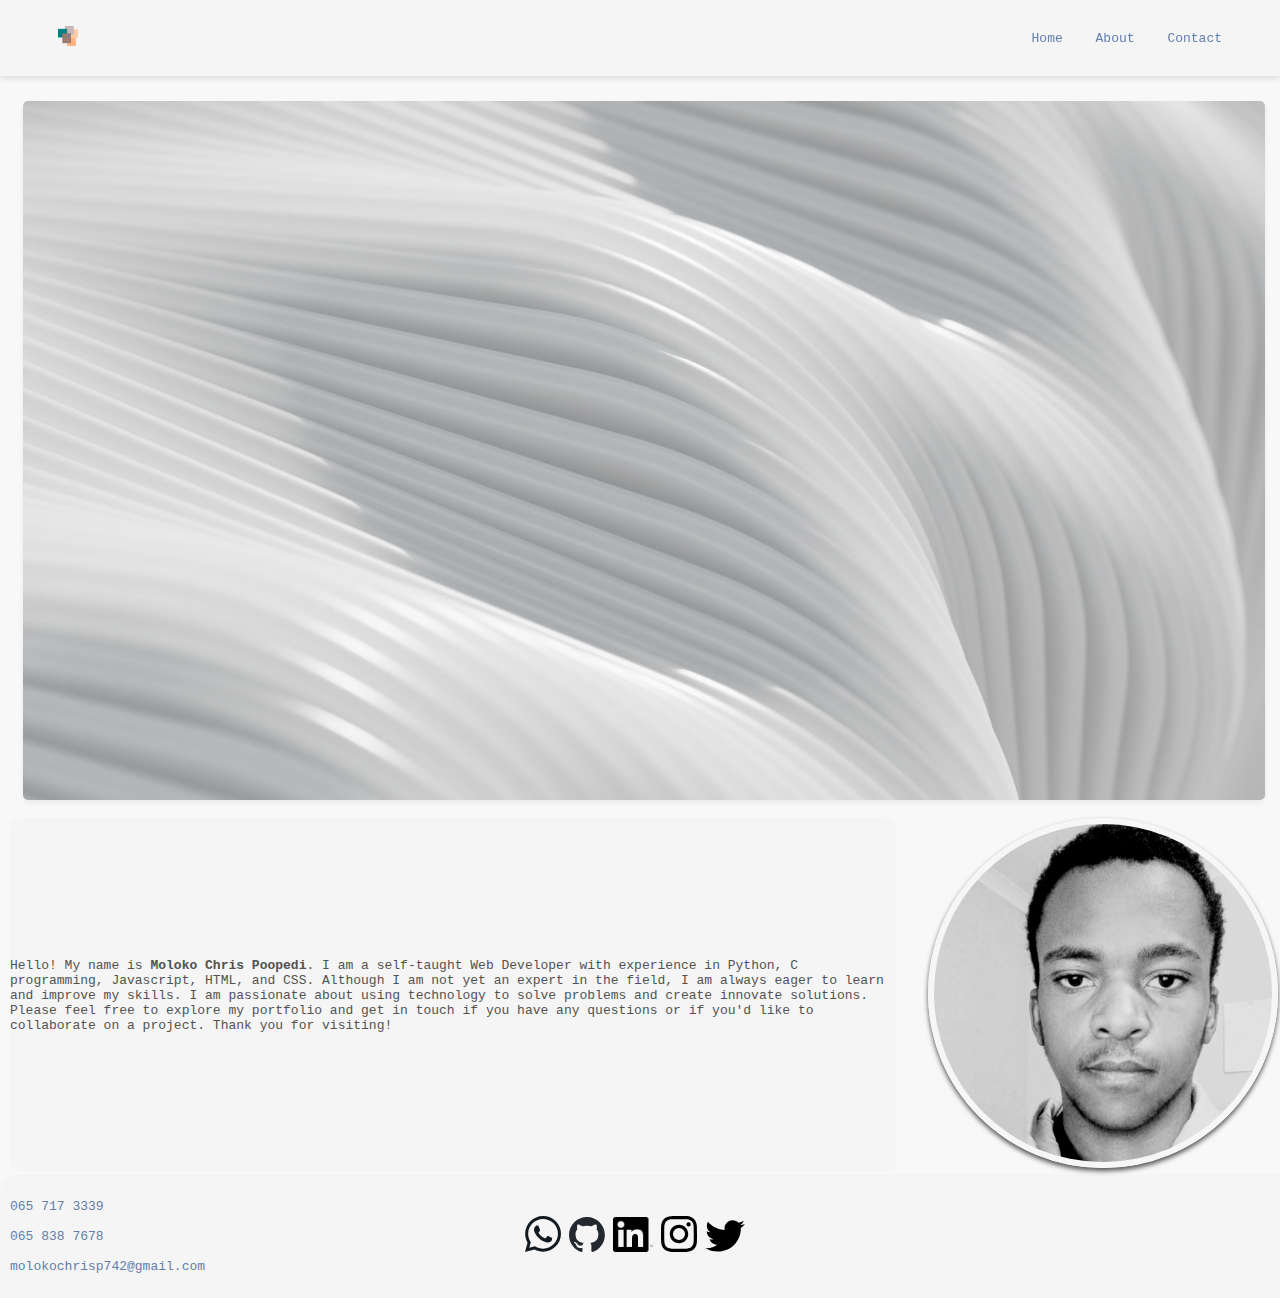
<file: index.html>
<!DOCTYPE html>
<html lang="en">
<head>
    <meta charset="UTF-8">
    <meta http-equiv="X-UA-Compatible" content="IE=edge">
    <meta name="viewport" content="width=device-width, initial-scale=1.0">
    <link rel="stylesheet" type="text/css" href="style.css">
    <link rel="icon" href="assets/images/logo/favicon.ico">
    <script src="script.js" type="text/JavaScript"></script>

    <title>Moloko Chris Poopedi - The Web Developer</title>
</head>
<body>
    <head>
        <table id="navbar">
            <tr>
                <td>
                    <a href="#">
                        <img src="assets/images/logo/logo.png" alt="website logo" style="width: 20px;">
                    </a>
                </td>
                <td align="right">
                    <nav>
                        <a href="#">Home</a>
                        <a style="margin-left: 25px; margin-right: 25px;" href="about.html">About</a>
                        <a href="contact.html">Contact</a>
                    </nav>
                </td>
            </tr>
        </table>
    </head>
    <main>
        <table style="width: 100%; margin-top: 10px;">
            <tr>
                <td style="text-align: center;" colspan="2">
                    <div>
                        <video src="assets/video/intro.mp4" autoplay loop muted></video>
                    </div>
                </td>
            </tr>
            <tr>
                <td id="Bio">
                    
                </td>
                <td align="right">
                    <img style="height: 350px; border-radius: 100%; border: solid 6px #f6f6f6; box-shadow: 0 3px 5px rgb(83, 82, 82);"
                     src="assets/images/my_pic.jpg" alt="my pic">
                </td>
            </tr>
        </table>
    </main>
    <footer>
        
        <table style="width: 100%;">
            <tr>
                <td>
                    <a href="tel:+27657173339" style="text-decoration: none;">
                        <i style="rotate: 90deg;" class="fas fa-duotone fa-phone"></i> 065 717 3339</a>
                        <br><br>
                    <a href="tel:+27658387678" style="text-decoration: none;">
                        <i style="rotate: 90deg;" class="fas fa-duotone fa-phone"></i> 065 838 7678</a>
                        <br><br>
                    <a href="mailto:molokochrisp742@gmail.com" style="text-decoration: none;">
                        <i class="fas fa-envelope"></i> molokochrisp742@gmail.com</a>
                </td>
                
                <td align="center">
                    <a href="https://wa.me/27657173339" target="_blank"><img src="assets/images/logo/social media logos/Digital_Glyph_Black.svg" style="width: 36px;"></a>
                    <a href="https://www.github.com/molokochris" target="_blank"><img src="assets/images/logo/social media logos/github-mark.svg" style="width: 36px;"></a>
                    <a href="https://www.linkedin.com/in/molokochris" target="_blank"><img src="assets/images/logo/social media logos/In-Black-94px-TM.png" style="width: 40px;"></a>
                    <a href="https://www.instagram.com/molokochris" target="_blank"><img src="assets/images/logo/social media logos/Instagram_Glyph_Black.svg" style="width: 36px;"></a>
                    <a href="https://www.twitter.com/molokochrisp" target="_blank"><img src="assets/images/logo/social media logos/Logo black.svg" style="width: 40px;"></a>
                </td>
                
                <td align="right">
                    <iframe src="https://www.google.com/maps/embed?pb=!1m18!1m12!1m3!1d29216.619683042965!2d29.28976341578347!3d-23.744617013890473!2m3!1f0!2f0!3f0!3m2!1i1024!2i768!4f13.1!3m3!1m2!1s0x1ec71851092a3511%3A0x61d6e96e98e9f77e!2sKoloti%2C%200709!5e0!3m2!1sen!2sza!4v1675586803623!5m2!1sen!2sza&dir=origin_latitude,origin_longitude to destination_latitude,destination_longitude"
                        width="200" height="100" style="border:0;" allowfullscreen="" loading="lazy" referrerpolicy="no-referrer-when-downgrade">
                    </iframe>
                </td>
            </tr>
        </table>
    </footer>
</body>
</html>
</file>
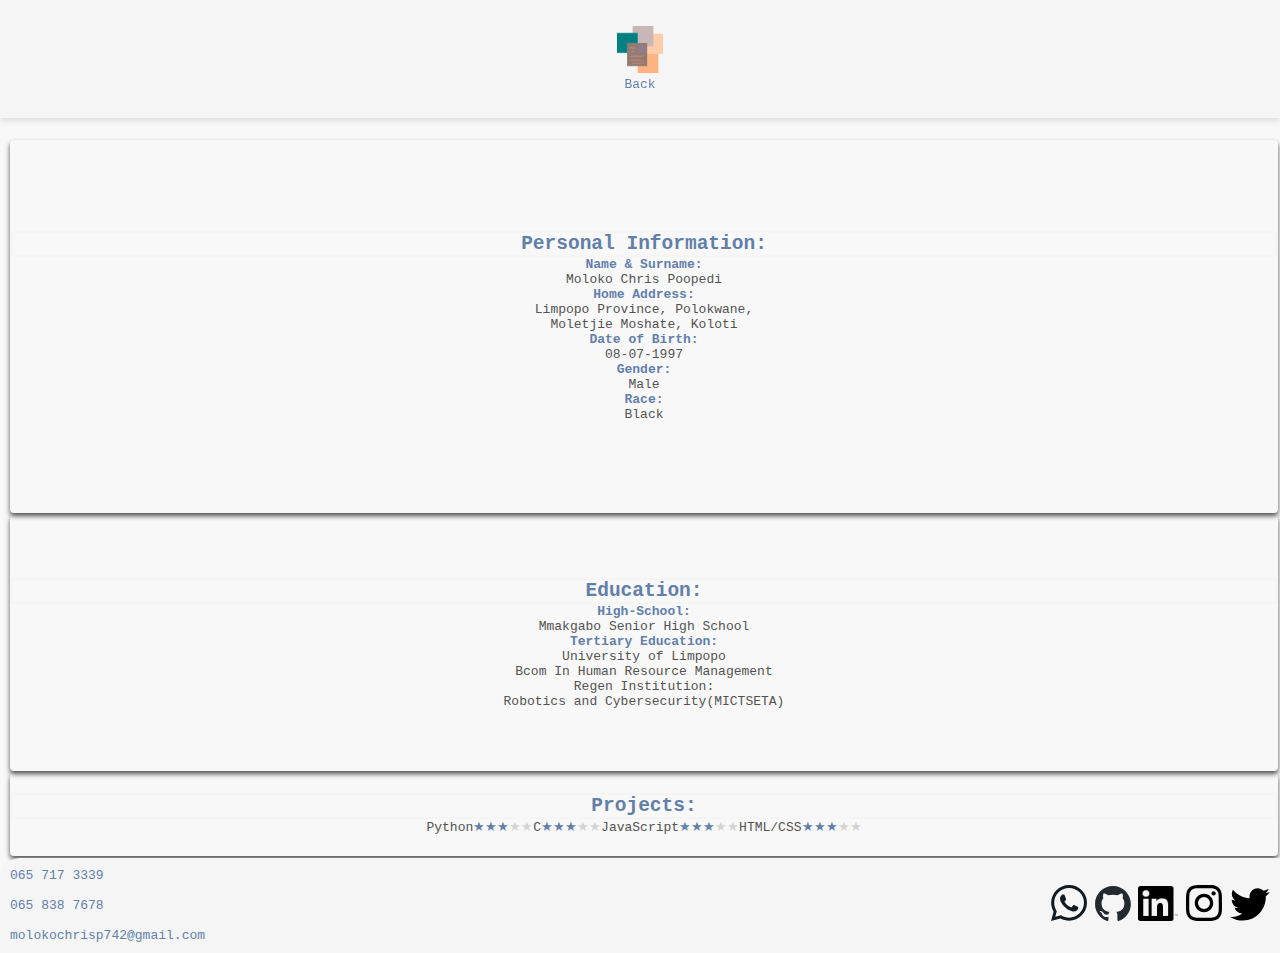
<file: about.html>
<!DOCTYPE html>
<html lang="en">
<head>
    <meta charset="UTF-8">
    <meta http-equiv="X-UA-Compatible" content="IE=edge">
    <meta name="viewport" content="width=device-width, initial-scale=1.0">
    <link rel="stylesheet" type="text/css" href="style.css">
    <link rel="icon" href="assets/images/logo/favicon.ico">
    <title>About Me</title>
    <script src="script.js"></script>
</head>
<body>
    <head>
        <table id="navbar">
            <tr>
                <td style="text-align: center;">
                    <a href="index.html">
                        <img src="assets/images/logo/logo.png" alt="website logo" style="width: 4%;">
                        <br>Back
                    </a>
                </td>
            </tr>
        </table>
    </head>
    <main>
        <table style="width: 100%;margin-top: 20px; height: 80vh;">
            <tr id="personal_info">
                <!-- <td style="text-align: center; border-radius: 4px; box-shadow: 0 3px 5px rgb(83, 82, 82)">
                    <h2 style="border: solid 2px whitesmoke; border-radius: 4px;">
                        Personal Information:
                    </h2>
                    <h4>Home Address:</h4>
                    <p>Limpopo Province, Polokwane,<br> Moletjie Moshate, Koloti</p>
                    <h4>Date of Birth:</h4>
                    <p>
                        08-07-1997
                    </p>
                    <h4>Gender:</h4>
                    <p>
                        Male
                    </p>
                    <h4>Race:</h4>
                    <p>
                        Black
                    </p>
                </td> -->
            </tr>
            <tr id="education">
                <!-- <td style="text-align: center; border-radius: 4px; box-shadow: 0 3px 5px rgb(83, 82, 82)">
                    <h2 style="border: solid 2px whitesmoke; border-radius: 4px;">
                        Education:
                    </h2>
                    <h4>High-School:</h4>
                    <p>
                        Mmakgabo Senior High School
                    </p>
                    <h4>Tertiary Education:</h4>
                    <p>
                        University Of Limpopo<br>
                        BCom Human Resource Management
                    </p>
                    <h4>Others:</h4>
                    <p>
                        Regen Institute:<br>
                        Robotics and Cybersecurity(MICTSETA)
                    </p>
                </td> -->
            </tr>
            <tr id="projects">
                <!-- <td style="text-align: center; border-radius: 4px; box-shadow: 0 3px 5px rgb(83, 82, 82)">
                    <h2 style="border: solid 2px whitesmoke; border-radius: 4px;">Projects:</h2>
                    <div style="color: rgb(83, 82, 82); text-align: center;">
                        Python<span style="color: #627faa;">&#9733;</span><span style="color: #627faa;">&#9733;</span><span style="color: #627faa;">&#9733;</span><span style="color: lightgray;">&#9733;</span><span style="color: lightgray;">&#9733;</span>
                        C<span style="color: #627faa;">&#9733;</span><span style="color: #627faa;">&#9733;</span><span style="color: #627faa;">&#9733;</span><span style="color: lightgray;">&#9733;</span><span style="color: lightgray;">&#9733;</span>
                        JavaScript<span style="color: #627faa;">&#9733;</span><span style="color: #627faa;">&#9733;</span><span style="color: #627faa;">&#9733;</span><span style="color: lightgray;">&#9733;</span><span style="color: lightgray;">&#9733;</span>
                        HTML/CSS<span style="color: #627faa;">&#9733;</span><span style="color: #627faa;">&#9733;</span><span style="color: #627faa;">&#9733;</span><span style="color: lightgray;">&#9733;</span><span style="color: lightgray;">&#9733;</span>
                    </div>

                </td> -->
            </tr>
        </table>
    </main>
    <footer>
        
        <table style="width: 100%;">
            <tr>
                <td>
                    <a href="tel:+27657173339" style="text-decoration: none;">
                        <i style="rotate: 90deg;" class="fas fa-duotone fa-phone"></i> 065 717 3339</a>
                        <br><br>
                    <a href="tel:+27658387678" style="text-decoration: none;">
                        <i style="rotate: 90deg;" class="fas fa-duotone fa-phone"></i> 065 838 7678</a>
                        <br><br>
                    <a href="mailto:molokochrisp742@gmail.com" style="text-decoration: none;">
                        <i class="fas fa-envelope"></i> molokochrisp742@gmail.com</a>
                </td>
                
                <td align="right">
                    <a href="https://wa.me/27657173339" target="_blank"><img src="assets/images/logo/social media logos/Digital_Glyph_Black.svg" style="width: 36px;"></a>
                    <a href="https://www.github.com/molokochris" target="_blank"><img src="assets/images/logo/social media logos/github-mark.svg" style="width: 36px;"></a>
                    <a href="https://www.linkedin.com/in/molokochris" target="_blank"><img src="assets/images/logo/social media logos/In-Black-94px-TM.png" style="width: 40px;"></a>
                    <a href="https://www.instagram.com/molokochris" target="_blank"><img src="assets/images/logo/social media logos/Instagram_Glyph_Black.svg" style="width: 36px;"></a>
                    <a href="https://www.twitter.com/molokochrisp" target="_blank"><img src="assets/images/logo/social media logos/Logo black.svg" style="width: 40px;"></a>
                </td>
            </tr>
        </table>
    </footer>
</body>
</html>
</file>
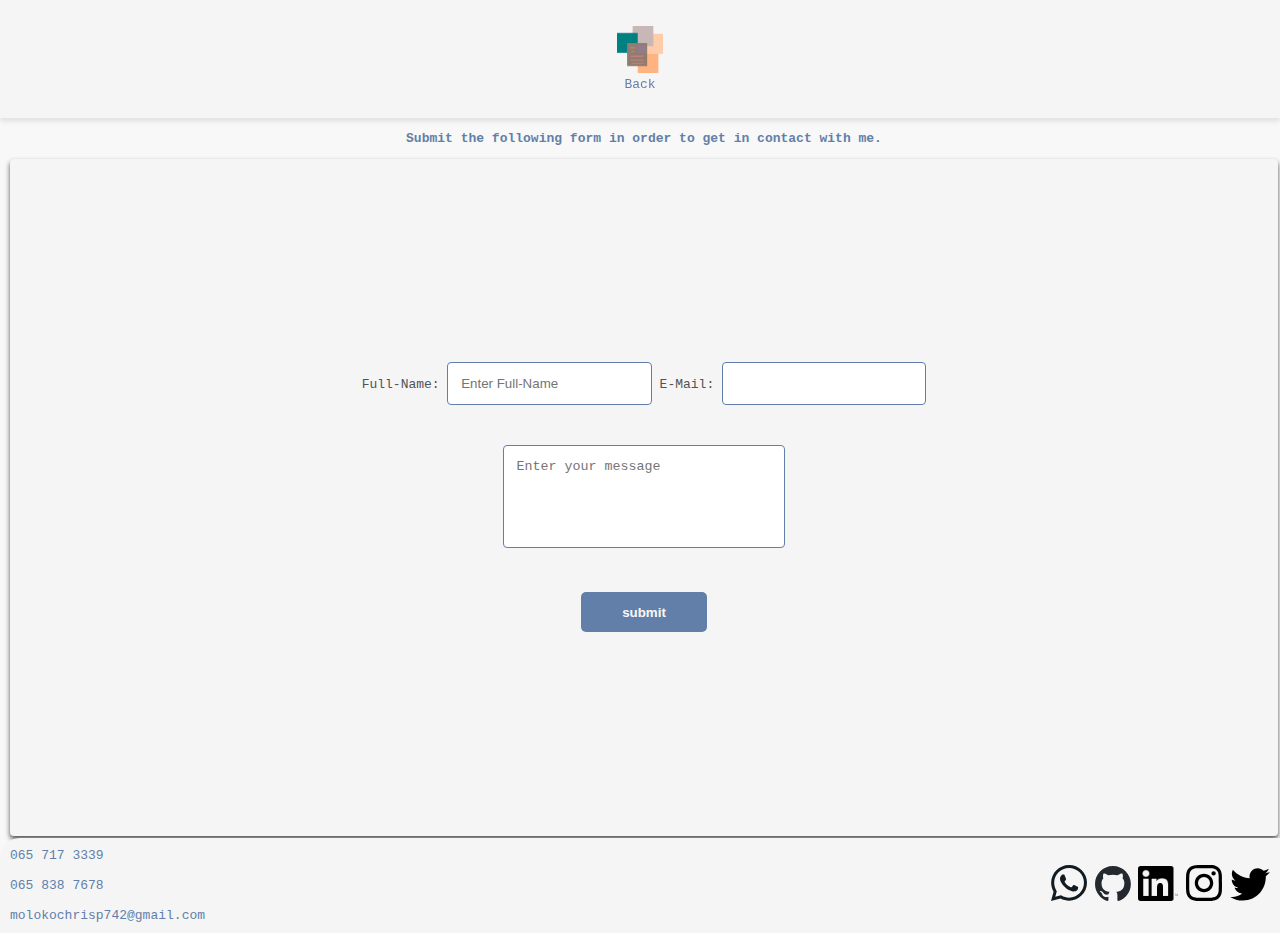
<file: contact.html>
<!DOCTYPE html>
<html lang="en">
<head>
    <meta charset="UTF-8">
    <meta http-equiv="X-UA-Compatible" content="IE=edge">
    <meta name="viewport" content="width=device-width, initial-scale=1.0">
    <link rel="stylesheet" type="text/CSS" href="style.css">
    <link rel="icon" href="assets/images/logo/favicon.ico">
    <title>Contact Me</title>
</head>
<body>
    <head>
        <table id="navbar">
            <tr>
                <td style="text-align: center;">
                    <a href="index.html">
                        <img src="assets/images/logo/logo.png" alt="website logo" style="width: 4%;">
                        <br>Back
                    </a>
                </td>
            </tr>
        </table>
    </head>
    <main>
        <table style="width: 100%; text-align: center; height: 80vh;">
            <tr>
                <td>
                    <h4>Submit the following form in order to get in contact with me.</h4>
                </td>
            </tr>
            <tr>
                <td style="background-color: whitesmoke; border-radius: 4px; box-shadow: 0 3px 5px rgb(83, 82, 82);">
                    <form action="https://formspree.io/f/mzbqrvje" method="POST">
                        <label for="name" style="color: rgb(83, 82, 82);">Full-Name:</label>
                        <input type="text" name="name" placeholder="Enter Full-Name" required>
                        <label for="email" style="color: rgb(83, 82, 82);">E-Mail:</label>
                        <input type="email" name="email" required>
                        <br><br>
                        <label for="message"></label>
                        <textarea name="message" rows="5" cols="30" placeholder="Enter your message" required></textarea>
                        <br><br>
                        <button type="submit">submit</button>
                    </form>
                </td>
            </tr>
        </table>
        <script src="script.js">

        </script>
    </main>
    <footer>
        
        <table style="width: 100%;">
            <tr>
                <td>
                    <a href="tel:+27657173339" style="text-decoration: none;">
                        <i style="rotate: 90deg;" class="fas fa-duotone fa-phone"></i> 065 717 3339</a>
                        <br><br>
                    <a href="tel:+27658387678" style="text-decoration: none;">
                        <i style="rotate: 90deg;" class="fas fa-duotone fa-phone"></i> 065 838 7678</a>
                        <br><br>
                    <a href="mailto:molokochrisp742@gmail.com" style="text-decoration: none;">
                        <i class="fas fa-envelope"></i> molokochrisp742@gmail.com</a>
                </td>
                
                <td align="right">
                    <a href="https://wa.me/27657173339" target="_blank"><img src="assets/images/logo/social media logos/Digital_Glyph_Black.svg" style="width: 36px;"></a>
                    <a href="https://www.github.com/molokochris" target="_blank"><img src="assets/images/logo/social media logos/github-mark.svg" style="width: 36px;"></a>
                    <a href="https://www.linkedin.com/in/molokochris" target="_blank"><img src="assets/images/logo/social media logos/In-Black-94px-TM.png" style="width: 40px;"></a>
                    <a href="https://www.instagram.com/molokochris" target="_blank"><img src="assets/images/logo/social media logos/Instagram_Glyph_Black.svg" style="width: 36px;"></a>
                    <a href="https://www.twitter.com/molokochrisp" target="_blank"><img src="assets/images/logo/social media logos/Logo black.svg" style="width: 40px;"></a>
                </td>
            </tr>
        </table>
    </footer>
</body>
</html>
</file>
<file: style.css>
* {
    margin: 0;
    padding: 0;
    box-sizing: border-box;
    /* width: 100%; */
}

html {
    scroll-behavior: smooth;
}

#navbar {
    width: 100%;
    background-color: whitesmoke;
    padding: 1.5rem 3.5rem;
    box-shadow: 0 3px 5px rgba(0, 0, 0, 0.1);
    position: sticky;
    z-index: 1;
    top: 0;
    left: 0;
}
nav a:hover {
    border-bottom: 2px solid #627faa;
}
a {
    text-decoration: none;
    color: #627faa;
}
a:hover {
    color: tomato;
}
body {
    font-family: 'Courier New', Courier, monospace;
    font-size: small;
    color: #627faa;
    background-color: #f8f8f8;
}
p {
    color: rgb(83, 82, 82);
}
main {
    padding-left: 8px;
}
video {
    margin-top: 1%;
    margin-bottom: 1%;
    width: 98%;
    height: auto;
    border-radius: 5px;
    box-shadow: 0 3px 5px rgba(0, 0, 0, 0.1);
    filter: opacity(50%);
}
#Bio {
    width: 70%;
    color: rgb(83, 82, 82);
    background-color: whitesmoke;
    border-radius: 10px;
}
input, textarea {
    border: solid 1px #627faa;
    padding: 1%;
    margin-bottom: 2%;
    outline: none;
    border-radius: 4px;
}
input:active {
    color: rgb(83, 82, 82);
}
input[type="email"]:invalid::after {
    content: "Please enter a  valid  email address!";
    border: solid 1px tomato;
}
button {
    width: 10%;
    background-color: #627faa;
    border: none;
    padding: 1%;
    font-weight: bolder;
    color: #f8f8f8;
    border-radius: 5px;
}
button:hover {
    width: 11%;
    background-color: tomato;
}
textarea{
    resize: none;
}
footer {
    width: 100%;
    padding: 8px;
    background-color: whitesmoke;
    border-radius: 20px 0 0 0;
}
</file>
